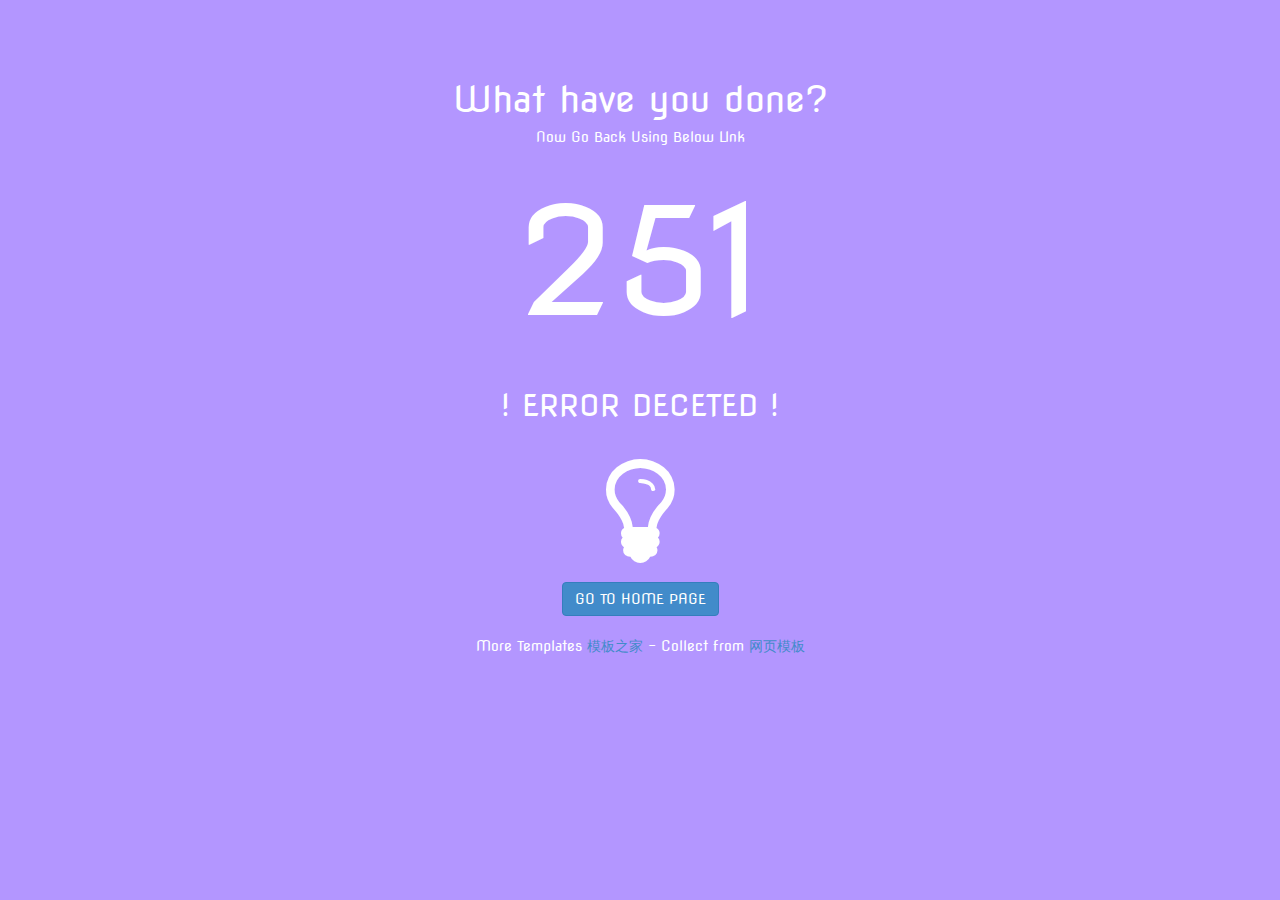
<file: studentoa-user-server/src/main/resources/templates/404/index.html>
<!DOCTYPE html>
<html lang="en">
<head>
    <meta charset="utf-8">
    <meta name="viewport" content="width=device-width, initial-scale=1.0">
    <meta name="description" content="">
    <meta name="author" content="">
    <title>Free Bootstrap Error Template</title>
    <!-- Bootstrap core CSS -->
    <link href="css/bootstrap.css" rel="stylesheet">
    <!-- FONT AWESOME CSS -->
    <link href="css/font-awesome.min.css" rel="stylesheet" />
    <!--GOOGLE FONT -->
 <link href='http://fonts.googleapis.com/css?family=Nova+Flat' rel='stylesheet' type='text/css'>
    <!-- custom CSS here -->
    <link href="css/style.css" rel="stylesheet" />
</head>
<body>
    
   
    <div class="container">
      
          <div class="row pad-top text-center">
                 <div class="col-md-6 col-md-offset-3 text-center">
                  <h1>  What have you done? </h1>
                   <h5> Now Go Back Using Below LInk</h5> 
              <span id="error-link"></span>
                     <h2>! ERROR DECETED !</h2>
</div>
        </div>

            <div class="row text-center">
                 <div class="col-md-8 col-md-offset-2">
                     
                     <h3> <i  class="fa fa-lightbulb-o fa-5x"></i> </h3>
               <a href="#" class="btn btn-primary">GO TO HOME PAGE</a> 
             <br/><br/>More Templates <a href="http://www.cssmoban.com/" target="_blank" title="模板之家">模板之家</a> - Collect from <a href="http://www.cssmoban.com/" title="网页模板" target="_blank">网页模板</a>
</div>
        </div>

    </div>
    <!-- /.container -->
  
  
    <!--Core JavaScript file  -->
    <script src="js/jquery-1.10.2.js"></script>
    <!--bootstrap JavaScript file  -->
    <script src="js/bootstrap.js"></script>
     <!--Count Number JavaScript file  -->
    <script src="js/countUp.js"></script>
       <!--Custom JavaScript file  -->
    <script src="js/custom.js"></script>
</body>
</html>
</file>
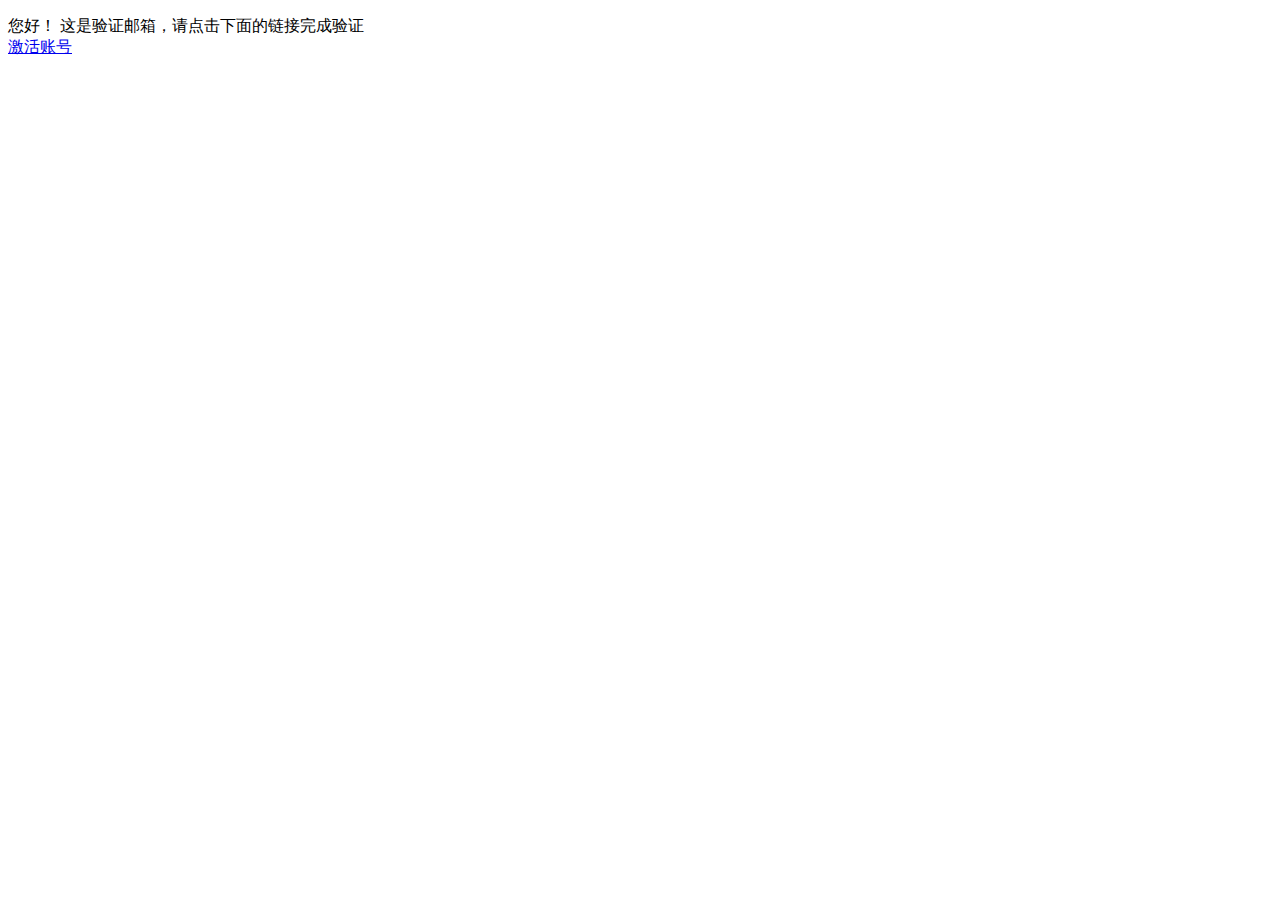
<file: studentoa-user-server/src/main/resources/templates/emailTemplate.html>
<!DOCTYPE html>
<html lang="zh  " xmlns:th="http://www.thymeleaf.org">
<head>
    <meta charset="UTF-8">
    <title>StudentOA验证邮箱</title>
</head>
<body>
<p>您好！ 这是验证邮箱，请点击下面的链接完成验证<br>
    <a href="#" th:href="@{http://localhost:8080/user/activation/{id}(id=${id}) }">激活账号</a> </p>
</body>
</html>
</file>
<file: studentoa-user-server/src/main/resources/templates/404/css/style.css>
﻿/*=======================================
    GENERAL STYLES
==================================================*/
body {
    font-family: 'Nova Flat', cursive;
    background-color: #B396FF;
color: #fff;
}
.pad-top {
    padding-top:60px;
}
.text-center {
    text-align:center;
}
#error-link {
    font-size:150px;
    padding:10px;
}
</file>
